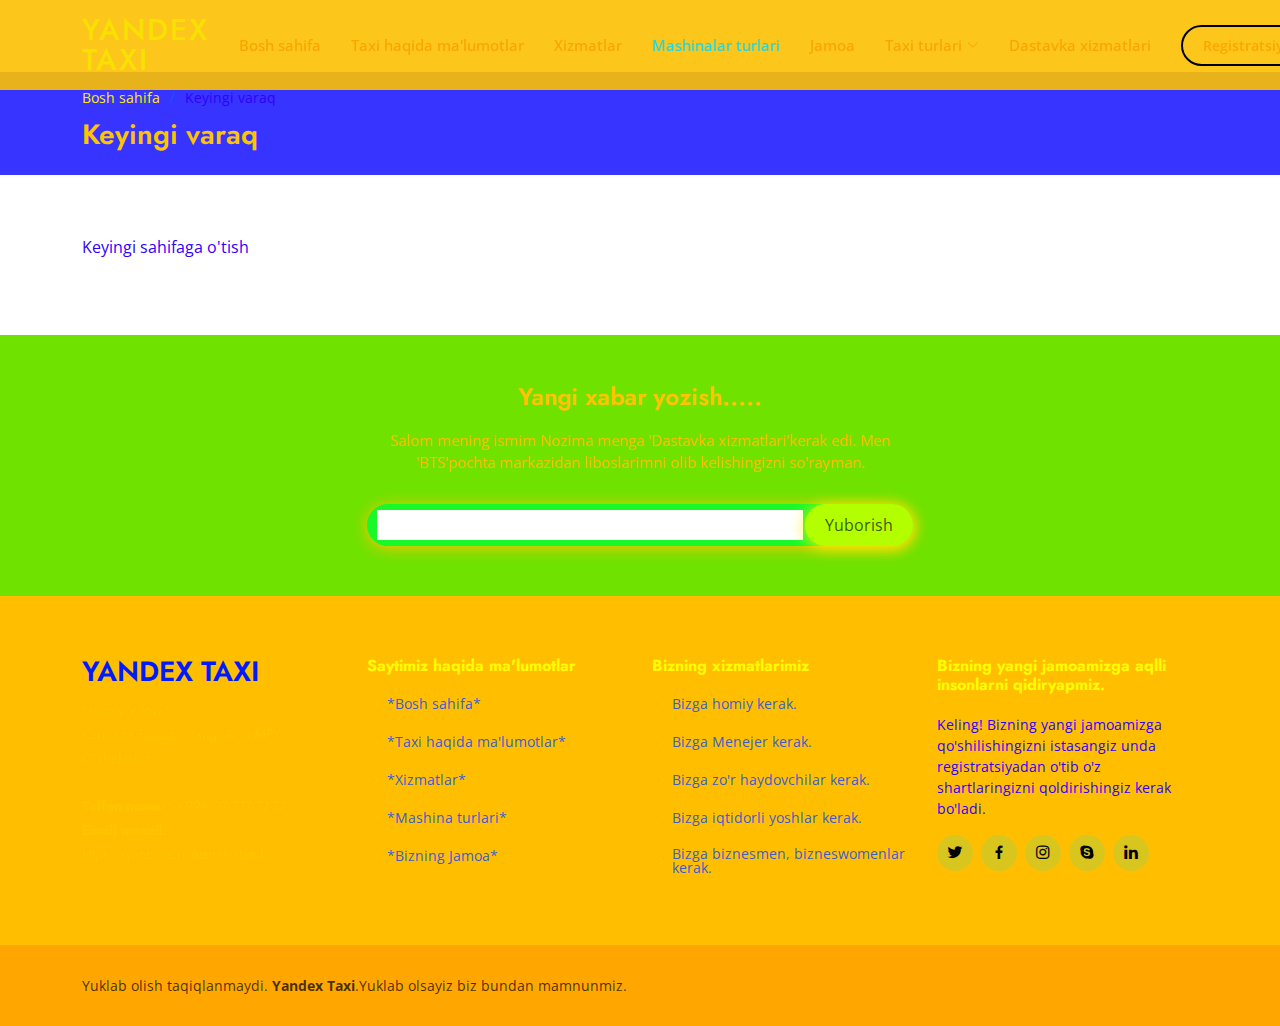
<file: inner-page.html>
<!DOCTYPE html>
<html lang="en">

<head>
  <meta charset="utf-8">
  <meta content="width=device-width, initial-scale=1.0" name="viewport">

  <title>Yandex Taxi</title>
  <meta content="" name="description">
  <meta content="" name="keywords">


  <link href="assets/img/favicon.png" rel="icon">
  <link href="assets/img/apple-touch-icon.png" rel="apple-touch-icon">


  <link href="https://fonts.googleapis.com/css?family=Open+Sans:300,300i,400,400i,600,600i,700,700i|Jost:300,300i,400,400i,500,500i,600,600i,700,700i|Poppins:300,300i,400,400i,500,500i,600,600i,700,700i" rel="stylesheet">

 
  <link href="assets/vendor/aos/aos.css" rel="stylesheet">
  <link href="assets/vendor/bootstrap/css/bootstrap.min.css" rel="stylesheet">
  <link href="assets/vendor/bootstrap-icons/bootstrap-icons.css" rel="stylesheet">
  <link href="assets/vendor/boxicons/css/boxicons.min.css" rel="stylesheet">
  <link href="assets/vendor/glightbox/css/glightbox.min.css" rel="stylesheet">
  <link href="assets/vendor/remixicon/remixicon.css" rel="stylesheet">
  <link href="assets/vendor/swiper/swiper-bundle.min.css" rel="stylesheet">

 
  <link href="assets/css/style.css" rel="stylesheet">

 
 
</head>

<body>


  <header id="header" class="fixed-top header-inner-pages">
    <div class="container d-flex align-items-center">

      <h1 class="logo me-auto"><a href="index.html">Yandex Taxi</a></h1>
      

      <nav id="navbar" class="navbar">
        <ul>
          <li><a class="nav-link scrollto " href="#hero">Bosh sahifa</a></li>
          <li><a class="nav-link scrollto" href="#about">Taxi haqida ma'lumotlar</a></li>
          <li><a class="nav-link scrollto" href="#services">Xizmatlar</a></li>
          <li><a class="nav-link  active scrollto" href="#portfolio">Mashinalar turlari</a></li>
          <li><a class="nav-link scrollto" href="#team">Jamoa</a></li>
          <li class="dropdown"><a href="#"><span>Taxi turlari</span> <i class="bi bi-chevron-down"></i></a>
            <ul>
              <li><a href="#">Yandex Taxi</a></li>
              <li class="dropdown"><a href="#"><span>Yandex Taxi</span> <i class="bi bi-chevron-right"></i></a>
                <ul>
                  <li><a href="#">Royal Taxi</a></li>
                  <li><a href="#">Online Taxi</a></li>
                  <li><a href="#">VIp Taxi</a></li>
                  <li><a href="#">Uz Taxi</a></li>
                  <li><a href="#">Smart Taxi</a></li>
                  <li><a href="#">Global Taxi</a></li>
                  <li><a href="#">Ipak Taxi</a></li>
                  <li><a href="#">In Taxi</a></li>
                </ul>
              </li>
              <li><a href="#">Yetkazib berish xizmatlari.</a></li>
              <li><a href="#">Aytilgan manzilga borish.</a></li>
              <li><a href="#">Aytilgan manzildan olib kelish.</a></li>
            </ul>
          </li>
          <li><a class="nav-link scrollto" href="#contact">Dastavka xizmatlari</a></li>
          <li><a class="getstarted scrollto" href="#about">Registratsiya</a></li>
        </ul>
        <i class="bi bi-list mobile-nav-toggle"></i>
      </nav>

    </div>
  </header>

  <main id="main">

    
    <section id="breadcrumbs" class="breadcrumbs">
      <div class="container">

        <ol>
          <li><a href="index.html">Bosh sahifa</a></li>
          <li>Keyingi varaq</li>
        </ol>
        <h2>Keyingi varaq</h2>

      </div>
    </section>

    <section class="inner-page">
      <div class="container">
        <p>
          Keyingi sahifaga o'tish
        </p>
      </div>
    </section>

  </main>

  
  <footer id="footer">

    <div class="footer-newsletter">
      <div class="container">
        <div class="row justify-content-center">
          <div class="col-lg-6">
            <h4>Yangi xabar yozish.....</h4>
            <p>Salom mening ismim Nozima menga 'Dastavka xizmatlari'kerak edi. Men 'BTS'pochta markazidan liboslarimni olib kelishingizni so'rayman.</p>
            <form action="" method="post">
              <input type="email" name="email"><input type="submit" value="Yuborish">
            </form>
          </div>
        </div>
      </div>
    </div>

    <div class="footer-top">
      <div class="container">
        <div class="row">

          <div class="col-lg-3 col-md-6 footer-contact">
            <h3>Yandex Taxi</h3>
            <p>
              Navoiy Viloyati <br>
              Karmana Tumani, Yangi Ariq MFY.<br>
              O'zbekiston <br><br>
              <strong>Telfon nomer:</strong> +998 97-777-77-77<br>
              <strong>Email manzil:</strong> https://yanbase.ru/uzbekistan.html<br>
            </p>
          </div>

          <div class="col-lg-3 col-md-6 footer-links">
            <h4>Saytimiz haqida ma'lumotlar</h4>
            <ul>
              <li><i class="bx bx-chevron-right"></i> <a href="#">*Bosh sahifa*</a></li>
              <li><i class="bx bx-chevron-right"></i> <a href="#">*Taxi haqida ma'lumotlar*</a></li>
              <li><i class="bx bx-chevron-right"></i> <a href="#">*Xizmatlar*</a></li>
              <li><i class="bx bx-chevron-right"></i> <a href="#">*Mashina turlari*</a></li>
              <li><i class="bx bx-chevron-right"></i> <a href="#">*Bizning Jamoa*</a></li>
            </ul>
          </div>

          <div class="col-lg-3 col-md-6 footer-links">
            <h4>Bizning xizmatlarimiz</h4>
            <ul>
              <li><i class="bx bx-chevron-right"></i> <a href="#">Bizga homiy kerak.</a></li>
              <li><i class="bx bx-chevron-right"></i> <a href="#">Bizga Menejer kerak.</a></li>
              <li><i class="bx bx-chevron-right"></i> <a href="#">Bizga zo'r haydovchilar kerak.</a></li>
              <li><i class="bx bx-chevron-right"></i> <a href="#">Bizga iqtidorli yoshlar kerak.</a></li>
              <li><i class="bx bx-chevron-right"></i> <a href="#">Bizga biznesmen, bizneswomenlar kerak.</a></li>
            </ul>
          </div>

          <div class="col-lg-3 col-md-6 footer-links">
            <h4>Bizning yangi jamoamizga aqlli insonlarni qidiryapmiz.</h4>
            <p>Keling! Bizning yangi jamoamizga qo'shilishingizni istasangiz unda registratsiyadan o'tib o'z shartlaringizni qoldirishingiz kerak bo'ladi. </p>
            <div class="social-links mt-3">
              <a href="#" class="twitter"><i class="bx bxl-twitter"></i></a>
              <a href="#" class="facebook"><i class="bx bxl-facebook"></i></a>
              <a href="#" class="instagram"><i class="bx bxl-instagram"></i></a>
              <a href="#" class="google-plus"><i class="bx bxl-skype"></i></a>
              <a href="#" class="linkedin"><i class="bx bxl-linkedin"></i></a>
            </div>
          </div>

        </div>
      </div>
    </div>

    <div class="container footer-bottom clearfix">
      <div class="copyright">
        Yuklab olish taqiqlanmaydi. <strong><span>Yandex Taxi</span></strong>.Yuklab olsayiz biz bundan mamnunmiz.
      </div>
      <div class="credits">
       
      </div>
    </div>
  </footer>

  <div id="preloader"></div>
  <a href="#" class="back-to-top d-flex align-items-center justify-content-center"><i class="bi bi-arrow-up-short"></i></a>

 
  <script src="assets/vendor/aos/aos.js"></script>
  <script src="assets/vendor/bootstrap/js/bootstrap.bundle.min.js"></script>
  <script src="assets/vendor/glightbox/js/glightbox.min.js"></script>
  <script src="assets/vendor/isotope-layout/isotope.pkgd.min.js"></script>
  <script src="assets/vendor/swiper/swiper-bundle.min.js"></script>
  <script src="assets/vendor/waypoints/noframework.waypoints.js"></script>
  <script src="assets/vendor/php-email-form/validate.js"></script>

  
  <script src="assets/js/main.js"></script>

</body>

</html>
</file>
<file: assets/css/style.css>
body {
  font-family: "Open Sans", sans-serif;
  color: rgb(47, 0, 255);
}

a {
  color: rgb(255, 238, 0);
  text-decoration: none;
}

a:hover {
  color: rgb(255, 145, 0);
  text-decoration: none;
}

h1, h2, h3, h4, h5, h6 {
  font-family: "Jost", sans-serif;
}


#preloader {
  position: fixed;
  top: 0;
  left: 0;
  right: 0;
  bottom: 0;
  z-index: 9999;
  overflow: hidden;
  background: rgb(229, 255, 0);
}

#preloader:before {
  content: "";
  position: fixed;
  top: calc(50% - 30px);
  left: calc(50% - 30px);
  border: 6px solid rgb(143, 57, 71);
  border-top-color: black, orange;
  border-bottom-color: black, orange;
  border-radius: 50%;
  width: 60px;
  height: 60px;
  -webkit-animation: animate-preloader 1s linear infinite;
  animation: animate-preloader 1s linear infinite;
}

@-webkit-keyframes animate-preloader {
  0% {
    transform: rotate(0deg);
  }
  100% {
    transform: rotate(360deg);
  }
}

@keyframes animate-preloader {
  0% {
    transform: rotate(0deg);
  }
  100% {
    transform: rotate(360deg);
  }
}

.back-to-top {
  position: fixed;
  visibility: hidden;
  opacity: 0;
  right: 15px;
  bottom: 15px;
  z-index: 996;
  background: rgba(94, 255, 0, 0.685);
  width: 40px;
  height: 40px;
  border-radius: 50px;
  transition: all 0.4s;
}
.back-to-top i {
  font-size: 24px;
  color: black, orange;
  line-height: 0;
}
.back-to-top:hover {
  background: rgb(255, 136, 0);
  color: black, rgb(187, 255, 0);
}
.back-to-top.active {
  visibility: visible;
  opacity: 1;
}


#header {
  transition: all 0.5s;
  z-index: 997;
  padding: 15px 0;
}
#header.header-scrolled, #header.header-inner-pages {
  background: rgba(252, 193, 1, 0.9);
}
#header .logo {
  font-size: 30px;
  margin: 0;
  padding: 0;
  line-height: 1;
  font-weight: 500;
  letter-spacing: 2px;
  text-transform: uppercase;
}
#header .logo a {
  color: rgb(248, 224, 3);
}
#header .logo img {
  max-height: 40px;
}


.navbar {
  padding: 0;
}
.navbar ul {
  margin: 0;
  padding: 0;
  display: flex;
  list-style: none;
  align-items: center;
}
.navbar li {
  position: relative;
}
.navbar a, .navbar a:focus {
  display: flex;
  align-items: center;
  justify-content: space-between;
  padding: 10px 0 10px 30px;
  font-size: 15px;
  font-weight: 500;
  color: rgb(252, 164, 0);
  white-space: nowrap;
  transition: 0.3s;
}
.navbar a i, .navbar a:focus i {
  font-size: 12px;
  line-height: 0;
  margin-left: 5px;
}
.navbar a:hover, .navbar .active, .navbar .active:focus, .navbar li:hover > a {
  color: #00d9ffe8;
}
.navbar .getstarted, .navbar .getstarted:focus {
  padding: 8px 20px;
  margin-left: 30px;
  border-radius: 50px;
  color: rgb(255, 166, 0);
  font-size: 14px;
  border: 2px solid #000000;
  font-weight: 600;
}
.navbar .getstarted:hover, .navbar .getstarted:focus:hover {
  color: rgb(252, 164, 0);
  background: #000000;
}
.navbar .dropdown ul {
  display: block;
  position: absolute;
  left: 14px;
  top: calc(100% + 30px);
  margin: 0;
  padding: 10px 0;
  z-index: 99;
  opacity: 0;
  visibility: hidden;
  background: rgb(255, 208, 0);
  box-shadow: 0px 0px 30px rgba(0, 0, 0, 0.25);
  transition: 0.3s;
  border-radius: 4px;
}
.navbar .dropdown ul li {
  min-width: 200px;
}
.navbar .dropdown ul a {
  padding: 10px 20px;
  font-size: 14px;
  text-transform: none;
  font-weight: 500;
  color: #bafd00;
}
.navbar .dropdown ul a i {
  font-size: 12px;
}
.navbar .dropdown ul a:hover, .navbar .dropdown ul .active:hover, .navbar .dropdown ul li:hover > a {
  color: #00ff4c;
}
.navbar .dropdown:hover > ul {
  opacity: 1;
  top: 100%;
  visibility: visible;
}
.navbar .dropdown .dropdown ul {
  top: 0;
  left: calc(100% - 30px);
  visibility: hidden;
}
.navbar .dropdown .dropdown:hover > ul {
  opacity: 1;
  top: 0;
  left: 100%;
  visibility: visible;
}
@media (max-width: 1366px) {
  .navbar .dropdown .dropdown ul {
    left: -90%;
  }
  .navbar .dropdown .dropdown:hover > ul {
    left: -100%;
  }
}

/**
* Mobile Navigation 
*/
.mobile-nav-toggle {
  color: rgb(255, 238, 0);
  font-size: 28px;
  cursor: pointer;
  display: none;
  line-height: 0;
  transition: 0.5s;
}
.mobile-nav-toggle.bi-x {
  color: rgb(0, 0, 0);
}

@media (max-width: 991px) {
  .mobile-nav-toggle {
    display: block;
  }

  .navbar ul {
    display: none;
  }
}
.navbar-mobile {
  position: fixed;
  overflow: hidden;
  top: 0;
  right: 0;
  left: 0;
  bottom: 0;
  background: rgba(145, 255, 0, 0.9);
  transition: 0.3s;
  z-index: 999;
}
.navbar-mobile .mobile-nav-toggle {
  position: absolute;
  top: 15px;
  right: 15px;
}
.navbar-mobile ul {
  display: block;
  position: absolute;
  top: 55px;
  right: 15px;
  bottom: 15px;
  left: 15px;
  padding: 10px 0;
  border-radius: 10px;
  background-color: rgb(255, 153, 0);
  overflow-y: auto;
  transition: 0.3s;
}
.navbar-mobile a, .navbar-mobile a:focus {
  padding: 10px 20px;
  font-size: 15px;
  color: #000000;
}
.navbar-mobile a:hover, .navbar-mobile .active, .navbar-mobile li:hover > a {
  color: #e4c747;
}
.navbar-mobile .getstarted, .navbar-mobile .getstarted:focus {
  margin: 15px;
  color: #000000;
}
.navbar-mobile .dropdown ul {
  position: static;
  display: none;
  margin: 10px 20px;
  padding: 10px 0;
  z-index: 99;
  opacity: 1;
  visibility: visible;
  background: rgb(255, 187, 0);
  box-shadow: 0px 0px 30px rgba(0, 0, 0, 0.25);
}
.navbar-mobile .dropdown ul li {
  min-width: 200px;
}
.navbar-mobile .dropdown ul a {
  padding: 10px 20px;
}
.navbar-mobile .dropdown ul a i {
  font-size: 12px;
}
.navbar-mobile .dropdown ul a:hover, .navbar-mobile .dropdown ul .active:hover, .navbar-mobile .dropdown ul li:hover > a {
  color: #ffc400;
}
.navbar-mobile .dropdown > .dropdown-active {
  display: block;
}


#hero {
  width: 100%;
  height: 80vh;
  background: #000000;
}
#hero .container {
  padding-top: 72px;
}
#hero h1 {
  margin: 0 0 10px 0;
  font-size: 48px;
  font-weight: 700;
  line-height: 56px;
  color: rgb(255, 196, 0);
}
#hero h2 {
  color: rgba(0, 255, 0, 0.6);
  margin-bottom: 50px;
  font-size: 24px;
}
#hero .btn-get-started {
  font-family: "Jost", sans-serif;
  font-weight: 500;
  font-size: 16px;
  letter-spacing: 1px;
  display: inline-block;
  padding: 10px 28px 11px 28px;
  border-radius: 50px;
  transition: 0.5s;
  margin: 10px 0 0 0;
  color: rgb(255, 217, 0);
  background: #000000;
}
#hero .btn-get-started:hover {
  background: #000000;
}
#hero .btn-watch-video {
  font-size: 16px;
  display: flex;
  align-items: center;
  transition: 0.5s;
  margin: 10px 0 0 25px;
  color: rgb(255, 187, 0);
  line-height: 1;
}
#hero .btn-watch-video i {
  line-height: 0;
  color: rgb(252, 172, 0);
  font-size: 32px;
  transition: 0.3s;
  margin-right: 8px;
}
#hero .btn-watch-video:hover i {
  color: #000000;
}
#hero .animated {
  animation: up-down 5s ease-in-out infinite alternate-reverse both;
}
@media (max-width: 991px) {
  #hero {
    height: 100vh;
    text-align: center;
  }
  #hero .animated {
    -webkit-animation: none;
    animation: none;
  }
  #hero .hero-img {
    text-align: center;
  }
  #hero .hero-img img {
    width: 50%;
  }
}
@media (max-width: 768px) {
  #hero h1 {
    font-size: 28px;
    line-height: 36px;
  }
  #hero h2 {
    font-size: 18px;
    line-height: 24px;
    margin-bottom: 30px;
  }
  #hero .hero-img img {
    width: 70%;
  }
}
@media (max-width: 575px) {
  #hero .hero-img img {
    width: 80%;
  }
  #hero .btn-get-started {
    font-size: 16px;
    padding: 10px 24px 11px 24px;
  }
}

@-webkit-keyframes up-down {
  0% {
    transform: translateY(10px);
  }
  100% {
    transform: translateY(-10px);
  }
}

@keyframes up-down {
  0% {
    transform: translateY(10px);
  }
  100% {
    transform: translateY(-10px);
  }
}

section {
  padding: 60px 0;
  overflow: hidden;
}

.section-bg {
  background-color: #ffee00;
}

.section-title {
  text-align: center;
  padding-bottom: 30px;
}
.section-title h2 {
  font-size: 32px;
  font-weight: bold;
  text-transform: uppercase;
  margin-bottom: 20px;
  padding-bottom: 20px;
  position: relative;
  color: #00ff37;
}
.section-title h2::before {
  content: "";
  position: absolute;
  display: block;
  width: 120px;
  height: 1px;
  background: rgba(255, 196, 0, 0.863);
  bottom: 1px;
  left: calc(50% - 60px);
}
.section-title h2::after {
  content: "";
  position: absolute;
  display: block;
  width: 40px;
  height: 3px;
  background: #000000;
  bottom: 0;
  left: calc(50% - 20px);
}
.section-title p {
  margin-bottom: 0;
}


.clients {
  padding: 12px 0;
  text-align: center;
}
.clients img {
  max-width: 45%;
  transition: all 0.4s ease-in-out;
  display: inline-block;
  padding: 15px 0;
  filter: grayscale(100);
}
.clients img:hover {
  filter: none;
  transform: scale(1.1);
}
@media (max-width: 768px) {
  .clients img {
    max-width: 40%;
  }
}


.about .content h3 {
  font-weight: 600;
  font-size: 26px;
}
.about .content ul {
  list-style: none;
  padding: 0;
}
.about .content ul li {
  padding-left: 28px;
  position: relative;
}
.about .content ul li + li {
  margin-top: 10px;
}
.about .content ul i {
  position: absolute;
  left: 0;
  top: 2px;
  font-size: 20px;
  color: #000000;
  line-height: 1;
}
.about .content p:last-child {
  margin-bottom: 0;
}
.about .content .btn-learn-more {
  font-family: "Poppins", sans-serif;
  font-weight: 500;
  font-size: 14px;
  letter-spacing: 1px;
  display: inline-block;
  padding: 12px 32px;
  border-radius: 4px;
  transition: 0.3s;
  line-height: 1;
  color: #ffc400;
  -webkit-animation-delay: 0.8s;
  animation-delay: 0.8s;
  margin-top: 6px;
  border: 2px solid #00ff0d;
}
.about .content .btn-learn-more:hover {
  background: #ffe600;
  color: #fff;
  text-decoration: none;
}


.why-us .content {
  padding: 60px 100px 0 100px;
}
.why-us .content h3 {
  font-weight: 400;
  font-size: 34px;
  color: #9dff00;
}
.why-us .content h4 {
  font-size: 20px;
  font-weight: 700;
  margin-top: 5px;
}
.why-us .content p {
  font-size: 15px;
  color: #ffe600;
}
.why-us .img {
  background-size: contain;
  background-repeat: no-repeat;
  background-position: center center;
}
.why-us .accordion-list {
  padding: 0 100px 60px 100px;
}
.why-us .accordion-list ul {
  padding: 0;
  list-style: none;
}
.why-us .accordion-list li + li {
  margin-top: 15px;
}
.why-us .accordion-list li {
  padding: 20px;
  background: rgb(229, 255, 0);
  border-radius: 4px;
}
.why-us .accordion-list a {
  display: block;
  position: relative;
  font-family: "Poppins", sans-serif;
  font-size: 16px;
  line-height: 24px;
  font-weight: 500;
  padding-right: 30px;
  outline: none;
  cursor: pointer;
}
.why-us .accordion-list span {
  color: #ffee00;
  font-weight: 600;
  font-size: 18px;
  padding-right: 10px;
}
.why-us .accordion-list i {
  font-size: 24px;
  position: absolute;
  right: 0;
  top: 0;
}
.why-us .accordion-list p {
  margin-bottom: 0;
  padding: 10px 0 0 0;
}
.why-us .accordion-list .icon-show {
  display: none;
}
.why-us .accordion-list a.collapsed {
  color: #000000;
}
.why-us .accordion-list a.collapsed:hover {
  color: #ffbb00;
}
.why-us .accordion-list a.collapsed .icon-show {
  display: inline-block;
}
.why-us .accordion-list a.collapsed .icon-close {
  display: none;
}
@media (max-width: 1024px) {
  .why-us .content, .why-us .accordion-list {
    padding-left: 0;
    padding-right: 0;
  }
}
@media (max-width: 992px) {
  .why-us .img {
    min-height: 400px;
  }
  .why-us .content {
    padding-top: 30px;
  }
  .why-us .accordion-list {
    padding-bottom: 30px;
  }
}
@media (max-width: 575px) {
  .why-us .img {
    min-height: 200px;
  }
}


.skills .content h3 {
  font-weight: 700;
  font-size: 32px;
  color: #00ff22;
  font-family: "Poppins", sans-serif;
}
.skills .content ul {
  list-style: none;
  padding: 0;
}
.skills .content ul li {
  padding-bottom: 10px;
}
.skills .content ul i {
  font-size: 20px;
  padding-right: 4px;
  color: #fbff00;
}
.skills .content p:last-child {
  margin-bottom: 0;
}
.skills .progress {
  height: 60px;
  display: block;
  background: none;
  border-radius: 0;
}
.skills .progress .skill {
  padding: 0;
  margin: 0 0 6px 0;
  text-transform: uppercase;
  display: block;
  font-weight: 600;
  font-family: "Poppins", sans-serif;
  color: #ffbb00;
}
.skills .progress .skill .val {
  float: right;
  font-style: normal;
}
.skills .progress-bar-wrap {
  background: #00ff40;
  height: 10px;
}
.skills .progress-bar {
  width: 1px;
  height: 10px;
  transition: 0.9s;
  background-color: #ffae00;
}


.services .icon-box {
  box-shadow: 0px 0 25px 0 rgba(208, 255, 0, 0.993);
  padding: 50px 30px;
  transition: all ease-in-out 0.4s;
  background: #fff;
}
.services .icon-box .icon {
  margin-bottom: 10px;
}
.services .icon-box .icon i {
  color: #000000;
  font-size: 36px;
  transition: 0.3s;
}
.services .icon-box h4 {
  font-weight: 500;
  margin-bottom: 15px;
  font-size: 24px;
}
.services .icon-box h4 a {
  color: #ffc400;
  transition: ease-in-out 0.3s;
}
.services .icon-box p {
  line-height: 24px;
  font-size: 14px;
  margin-bottom: 0;
}
.services .icon-box:hover {
  transform: translateY(-10px);
}
.services .icon-box:hover h4 a {
  color: #fbff00;
}


.cta {
  background: linear-gradient(rgba(0, 0, 0, 0.9), rgba(255, 251, 0, 0.9)), url("../img/cta-bg.jpg") fixed center center;
  background-size: cover;
  padding: 120px 0;
}
.cta h3 {
  color: rgb(255, 251, 0);
  font-size: 28px;
  font-weight: 700;
}
.cta p {
  color: rgb(0, 0, 0);
}
.cta .cta-btn {
  font-family: "Jost", sans-serif;
  font-weight: 500;
  font-size: 16px;
  letter-spacing: 1px;
  display: inline-block;
  padding: 12px 40px;
  border-radius: 50px;
  transition: 0.5s;
  margin: 10px;
  border: 2px solid rgb(251, 255, 0);
  color: rgb(187, 255, 0);
}
.cta .cta-btn:hover {
  background: #ffd900;
  border: 2px solid #00ff40b7;
}
@media (max-width: 1024px) {
  .cta {
    background-attachment: scroll;
  }
}
@media (min-width: 769px) {
  .cta .cta-btn-container {
    display: flex;
    align-items: center;
    justify-content: flex-end;
  }
}


.portfolio #portfolio-flters {
  list-style: none;
  margin-bottom: 20px;
}
.portfolio #portfolio-flters li {
  cursor: pointer;
  display: inline-block;
  margin: 10px 5px;
  font-size: 15px;
  font-weight: 500;
  line-height: 1;
  color: #f3f703;
  transition: all 0.3s;
  padding: 8px 20px;
  border-radius: 50px;
  font-family: "Poppins", sans-serif;
}
.portfolio #portfolio-flters li:hover, .portfolio #portfolio-flters li.filter-active {
  background: #00ff2a;
  color: rgb(0, 0, 0);
}
.portfolio .portfolio-item {
  margin-bottom: 30px;
}
.portfolio .portfolio-item .portfolio-img {
  overflow: hidden;
}
.portfolio .portfolio-item .portfolio-img img {
  transition: all 0.6s;
}
.portfolio .portfolio-item .portfolio-info {
  opacity: 0;
  position: absolute;
  left: 15px;
  bottom: 0;
  z-index: 3;
  right: 15px;
  transition: all 0.3s;
  background: rgba(187, 255, 0, 0.8);
  padding: 10px 15px;
}
.portfolio .portfolio-item .portfolio-info h4 {
  font-size: 18px;
  color: rgb(0, 0, 0);
  font-weight: 600;
  color: #fff;
  margin-bottom: 0px;
}
.portfolio .portfolio-item .portfolio-info p {
  color: #ffff00;
  font-size: 14px;
  margin-bottom: 0;
}
.portfolio .portfolio-item .portfolio-info .preview-link, .portfolio .portfolio-item .portfolio-info .details-link {
  position: absolute;
  right: 40px;
  font-size: 24px;
  top: calc(50% - 18px);
  color: rgb(0, 0, 0);
  transition: 0.3s;
}
.portfolio .portfolio-item .portfolio-info .preview-link:hover, .portfolio .portfolio-item .portfolio-info .details-link:hover {
  color: #fbff00;
}
.portfolio .portfolio-item .portfolio-info .details-link {
  right: 10px;
}
.portfolio .portfolio-item:hover .portfolio-img img {
  transform: scale(1.15);
}
.portfolio .portfolio-item:hover .portfolio-info {
  opacity: 1;
}


.portfolio-details {
  padding-top: 40px;
}
.portfolio-details .portfolio-details-slider img {
  width: 100%;
}
.portfolio-details .portfolio-details-slider .swiper-pagination {
  margin-top: 20px;
  position: relative;
}
.portfolio-details .portfolio-details-slider .swiper-pagination .swiper-pagination-bullet {
  width: 12px;
  height: 12px;
  background-color: rgb(255, 174, 0);
  opacity: 1;
  border: 1px solid #1eff00;
}
.portfolio-details .portfolio-details-slider .swiper-pagination .swiper-pagination-bullet-active {
  background-color: #fffb00;
}
.portfolio-details .portfolio-info {
  padding: 30px;
  box-shadow: 0px 0 30px rgba(123, 255, 0, 0.08);
}
.portfolio-details .portfolio-info h3 {
  font-size: 22px;
  font-weight: 700;
  margin-bottom: 20px;
  padding-bottom: 20px;
  border-bottom: 1px solid rgb(208, 255, 0);
}
.portfolio-details .portfolio-info ul {
  list-style: none;
  padding: 0;
  font-size: 15px;
}
.portfolio-details .portfolio-info ul li + li {
  margin-top: 10px;
}
.portfolio-details .portfolio-description {
  padding-top: 30px;
}
.portfolio-details .portfolio-description h2 {
  font-size: 26px;
  font-weight: 700;
  margin-bottom: 20px;
}
.portfolio-details .portfolio-description p {
  padding: 0;
}


.team .member {
  position: relative;
  box-shadow: 0px 2px 15px rgba(255, 230, 0, 0.705);
  padding: 30px;
  border-radius: 5px;
  background: rgb(0, 0, 0);
  transition: 0.5s;
}
.team .member .pic {
  overflow: hidden;
  width: 180px;
  border-radius: 50%;
}
.team .member .pic img {
  transition: ease-in-out 0.3s;
}
.team .member:hover {
  transform: translateY(-10px);
}
.team .member .member-info {
  padding-left: 30px;
}
.team .member h4 {
  font-weight: 700;
  margin-bottom: 5px;
  font-size: 20px;
  color: #00d9ff;
}
.team .member span {
  display: block;
  font-size: 15px;
  padding-bottom: 10px;
  position: relative;
  font-weight: 500;
}
.team .member span::after {
  content: "";
  position: absolute;
  display: block;
  width: 50px;
  height: 1px;
  background: #ff7b00;
  bottom: 0;
  left: 0;
}
.team .member p {
  margin: 10px 0 0 0;
  font-size: 14px;
}
.team .member .social {
  margin-top: 12px;
  display: flex;
  align-items: center;
  justify-content: flex-start;
}
.team .member .social a {
  transition: ease-in-out 0.3s;
  display: flex;
  align-items: center;
  justify-content: center;
  border-radius: 50px;
  width: 32px;
  height: 32px;
  background: #0077ffc4;
}
.team .member .social a i {
  color: #00e1ff;
  font-size: 16px;
  margin: 0 2px;
}
.team .member .social a:hover {
  background: #00ccff;
}
.team .member .social a:hover i {
  color: rgb(255, 174, 0);
}
.team .member .social a + a {
  margin-left: 8px;
}


.pricing .row {
  padding-top: 40px;
}
.pricing .box {
  padding: 60px 40px;
  box-shadow: 0 3px 20px -2px rgba(251, 255, 0, 0.1);
  background: rgba(0, 255, 13, 0.842);
  height: 100%;
  border-top: 4px solid rgb(255, 187, 0);
  border-radius: 5px;
}
.pricing h3 {
  font-weight: 500;
  margin-bottom: 15px;
  font-size: 20px;
  color: #ffc400;
}
.pricing h4 {
  font-size: 48px;
  color: #0099ff;
  font-weight: 400;
  font-family: "Jost", sans-serif;
  margin-bottom: 25px;
}
.pricing h4 sup {
  font-size: 28px;
}
.pricing h4 span {
  color: #1900ffc5;
  font-size: 18px;
  display: block;
}
.pricing ul {
  padding: 20px 0;
  list-style: none;
  color: rgb(255, 174, 0);
  text-align: left;
  line-height: 20px;
}
.pricing ul li {
  padding: 10px 0 10px 30px;
  position: relative;
}
.pricing ul i {
  color: #eeff00;
  font-size: 24px;
  position: absolute;
  left: 0;
  top: 6px;
}
.pricing ul .na {
  color: rgb(255, 187, 0);
}
.pricing ul .na i {
  color: rgba(0, 255, 34, 0.795);
}
.pricing ul .na span {
  text-decoration: line-through;
}
.pricing .buy-btn {
  display: inline-block;
  padding: 12px 35px;
  border-radius: 50px;
  color: #ffc400;
  transition: none;
  font-size: 16px;
  font-weight: 500;
  font-family: "Jost", sans-serif;
  transition: 0.3s;
  border: 1px solid #00ff2abb;
}
.pricing .buy-btn:hover {
  background: #ffe600;
  color: #000000;
}
.pricing .featured {
  border-top-color: #ffe600;
}
.pricing .featured .buy-btn {
  background: #ffa600;
  color: #09ff00;
}
.pricing .featured .buy-btn:hover {
  background: #ffae00;
}
@media (max-width: 992px) {
  .pricing .box {
    max-width: 60%;
    margin: 0 auto 30px auto;
  }
}
@media (max-width: 767px) {
  .pricing .box {
    max-width: 80%;
    margin: 0 auto 30px auto;
  }
}
@media (max-width: 420px) {
  .pricing .box {
    max-width: 100%;
    margin: 0 auto 30px auto;
  }
}


.faq .faq-list {
  padding: 0 100px;
}
.faq .faq-list ul {
  padding: 0;
  list-style: none;
}
.faq .faq-list li + li {
  margin-top: 15px;
}
.faq .faq-list li {
  padding: 20px;
  background: rgb(43, 255, 0);
  border-radius: 4px;
  position: relative;
}
.faq .faq-list a {
  display: block;
  position: relative;
  font-family: "Poppins", sans-serif;
  font-size: 16px;
  line-height: 24px;
  font-weight: 500;
  padding: 0 30px;
  outline: none;
  cursor: pointer;
}
.faq .faq-list .icon-help {
  font-size: 24px;
  position: absolute;
  right: 0;
  left: 20px;
  color: #ffe600;
}
.faq .faq-list .icon-show, .faq .faq-list .icon-close {
  font-size: 24px;
  position: absolute;
  right: 0;
  top: 0;
}
.faq .faq-list p {
  margin-bottom: 0;
  padding: 10px 0 0 0;
}
.faq .faq-list .icon-show {
  display: none;
}
.faq .faq-list a.collapsed {
  color: #ffd000;
  transition: 0.3s;
}
.faq .faq-list a.collapsed:hover {
  color: #00ff2abb;
}
.faq .faq-list a.collapsed .icon-show {
  display: inline-block;
}
.faq .faq-list a.collapsed .icon-close {
  display: none;
}
@media (max-width: 1200px) {
  .faq .faq-list {
    padding: 0;
  }
}


.contact .info {
  border-top: 3px solid #ffae00;
  border-bottom: 3px solid #09ff00;
  padding: 30px;
  background: rgb(0, 247, 255);
  width: 100%;
  box-shadow: 0 0 24px 0 rgba(251, 255, 0, 0.1);
}
.contact .info i {
  font-size: 20px;
  color: #ffae00;
  float: left;
  width: 44px;
  height: 44px;
  background: #00ff00c7;
  display: flex;
  justify-content: center;
  align-items: center;
  border-radius: 50px;
  transition: all 0.3s ease-in-out;
}
.contact .info h4 {
  padding: 0 0 0 60px;
  font-size: 22px;
  font-weight: 600;
  margin-bottom: 5px;
  color: #66ff00c0;
}
.contact .info p {
  padding: 0 0 10px 60px;
  margin-bottom: 20px;
  font-size: 14px;
  color: #ffae00;
}
.contact .info .email p {
  padding-top: 5px;
}
.contact .info .social-links {
  padding-left: 60px;
}
.contact .info .social-links a {
  font-size: 18px;
  display: inline-block;
  background: rgb(255, 174, 0);
  color: rgba(0, 255, 55, 0.767);
  line-height: 1;
  padding: 8px 0;
  border-radius: 50%;
  text-align: center;
  width: 36px;
  height: 36px;
  transition: 0.3s;
  margin-right: 10px;
}
.contact .info .social-links a:hover {
  background: #ffe600;
  color: rgb(0, 0, 0);
}
.contact .info .email:hover i, .contact .info .address:hover i, .contact .info .phone:hover i {
  background: #ffe600;
  color: rgb(0, 0, 0);
}
.contact .php-email-form {
  width: 100%;
  border-top: 3px solid #ffbb00;
  border-bottom: 3px solid #48ff00b4;
  padding: 30px;
  background: rgb(255, 174, 0);
  box-shadow: 0 0 24px 0 rgba(43, 255, 0, 0.836);
}
.contact .php-email-form .form-group {
  padding-bottom: 8px;
}
.contact .php-email-form .validate {
  display: none;
  color: rgba(43, 255, 0, 0.87);
  margin: 0 0 15px 0;
  font-weight: 400;
  font-size: 13px;
}
.contact .php-email-form .error-message {
  display: none;
  color: rgb(255, 0, 0);
  background: #7bff00b9;
  text-align: left;
  padding: 15px;
  font-weight: 600;
}
.contact .php-email-form .error-message br + br {
  margin-top: 25px;
}
.contact .php-email-form .sent-message {
  display: none;
  color: rgb(255, 174, 0);
  background: #2bff00c9;
  text-align: center;
  padding: 15px;
  font-weight: 600;
}
.contact .php-email-form .loading {
  display: none;
  background: rgb(255, 187, 0);
  text-align: center;
  padding: 15px;
}
.contact .php-email-form .loading:before {
  content: "";
  display: inline-block;
  border-radius: 50%;
  width: 24px;
  height: 24px;
  margin: 0 10px -6px 0;
  border: 3px solid #ffae00;
  border-top-color: rgba(0, 255, 21, 0.719);
  -webkit-animation: animate-loading 1s linear infinite;
  animation: animate-loading 1s linear infinite;
}
.contact .php-email-form .form-group {
  margin-bottom: 20px;
}
.contact .php-email-form label {
  padding-bottom: 8px;
}
.contact .php-email-form input, .contact .php-email-form textarea {
  border-radius: 0;
  box-shadow: none;
  font-size: 14px;
  border-radius: 4px;
}
.contact .php-email-form input:focus, .contact .php-email-form textarea:focus {
  border-color: #ffe600;
}
.contact .php-email-form input {
  height: 44px;
}
.contact .php-email-form textarea {
  padding: 10px 12px;
}
.contact .php-email-form button[type=submit] {
  background: #33ff00;
  border: 0;
  padding: 12px 34px;
  color: rgb(0, 0, 0);
  transition: 0.4s;
  border-radius: 50px;
}
.contact .php-email-form button[type=submit]:hover {
  background: #ffe600;
}
@-webkit-keyframes animate-loading {
  0% {
    transform: rotate(0deg);
  }
  100% {
    transform: rotate(360deg);
  }
}
@keyframes animate-loading {
  0% {
    transform: rotate(0deg);
  }
  100% {
    transform: rotate(360deg);
  }
}


.breadcrumbs {
  padding: 15px 0;
  background: #0400ffcb;
  min-height: 40px;
  margin-top: 72px;
}
@media (max-width: 992px) {
  .breadcrumbs {
    margin-top: 68px;
  }
}
.breadcrumbs h2 {
  font-size: 28px;
  font-weight: 600;
  color: #ffc400;
}
.breadcrumbs ol {
  display: flex;
  flex-wrap: wrap;
  list-style: none;
  padding: 0 0 10px 0;
  margin: 0;
  font-size: 14px;
}
.breadcrumbs ol li + li {
  padding-left: 10px;
}
.breadcrumbs ol li + li::before {
  display: inline-block;
  padding-right: 10px;
  color: #0066ffb9;
  content: "/";
}


#footer {
  font-size: 14px;
  background: #ffa600;
}
#footer .footer-newsletter {
  padding: 50px 0;
  background: #2bff00ad;
  text-align: center;
  font-size: 15px;
  color: #ffbb00;
}
#footer .footer-newsletter h4 {
  font-size: 24px;
  margin: 0 0 20px 0;
  padding: 0;
  line-height: 1;
  font-weight: 600;
  color: #ffc400;
}
#footer .footer-newsletter form {
  margin-top: 30px;
  background: rgba(0, 255, 55, 0.774);
  padding: 6px 10px;
  position: relative;
  border-radius: 50px;
  box-shadow: 0px 2px 15px rgb(255, 196, 0);
  text-align: left;
}
#footer .footer-newsletter form input[type=email] {
  border: 0;
  padding: 4px 8px;
  width: calc(100% - 100px);
}
#footer .footer-newsletter form input[type=submit] {
  position: absolute;
  top: 0;
  right: 0;
  bottom: 0;
  border: 0;
  background: none;
  font-size: 16px;
  padding: 0 20px;
  background: #b3ff00;
  color: rgba(0, 0, 0, 0.671);
  transition: 0.3s;
  border-radius: 50px;
  box-shadow: 0px 2px 15px rgb(255, 238, 0);
}
#footer .footer-newsletter form input[type=submit]:hover {
  background: #00f7ff96;
}
#footer .footer-top {
  padding: 60px 0 30px 0;
  background: rgba(255, 196, 0, 0.829);
}
#footer .footer-top .footer-contact {
  margin-bottom: 30px;
}
#footer .footer-top .footer-contact h3 {
  font-size: 28px;
  margin: 0 0 10px 0;
  padding: 2px 0 2px 0;
  line-height: 1;
  text-transform: uppercase;
  font-weight: 600;
  color: #001aff;
}
#footer .footer-top .footer-contact p {
  font-size: 14px;
  line-height: 24px;
  margin-bottom: 0;
  font-family: "Jost", sans-serif;
  color: #ffc400;
}
#footer .footer-top h4 {
  font-size: 16px;
  font-weight: bold;
  color: #fffb00;
  position: relative;
  padding-bottom: 12px;
}
#footer .footer-top .footer-links {
  margin-bottom: 30px;
}
#footer .footer-top .footer-links ul {
  list-style: none;
  padding: 0;
  margin: 0;
}
#footer .footer-top .footer-links ul i {
  padding-right: 2px;
  color: #ffc400;
  font-size: 18px;
  line-height: 1;
}
#footer .footer-top .footer-links ul li {
  padding: 10px 0;
  display: flex;
  align-items: center;
}
#footer .footer-top .footer-links ul li:first-child {
  padding-top: 0;
}
#footer .footer-top .footer-links ul a {
  color: #0044ffce;
  transition: 1s;
  display: inline-block;
  line-height: 1;
}
#footer .footer-top .footer-links ul a:hover {
  text-decoration: none;
  color: #ffd900d3;
}
#footer .footer-top .social-links a {
  font-size: 18px;
  display: inline-block;
  background: #d8c61f;
  color: rgb(0, 0, 0);
  line-height: 1;
  padding: 8px 0;
  margin-right: 4px;
  border-radius: 50%;
  text-align: center;
  width: 36px;
  height: 36px;
  transition: 0.3s;
}
#footer .footer-top .social-links a:hover {
  background: #000000;
  color: rgb(255, 187, 0);
  text-decoration: none;
}
#footer .footer-bottom {
  padding-top: 30px;
  padding-bottom: 30px;
  color: rgba(0, 0, 0, 0.719);
}
#footer .copyright {
  float: left;
}
#footer .credits {
  float: right;
  font-size: 13px;
}
#footer .credits a {
  transition: 1s;
}
@media (max-width: 768px) {
  #footer .footer-bottom {
    padding-top: 20px;
    padding-bottom: 20px;
  }
  #footer .copyright, #footer .credits {
    text-align: center;
    float: none;
  }
  #footer .credits {
    padding-top: 4px;
  }
}
</file>
